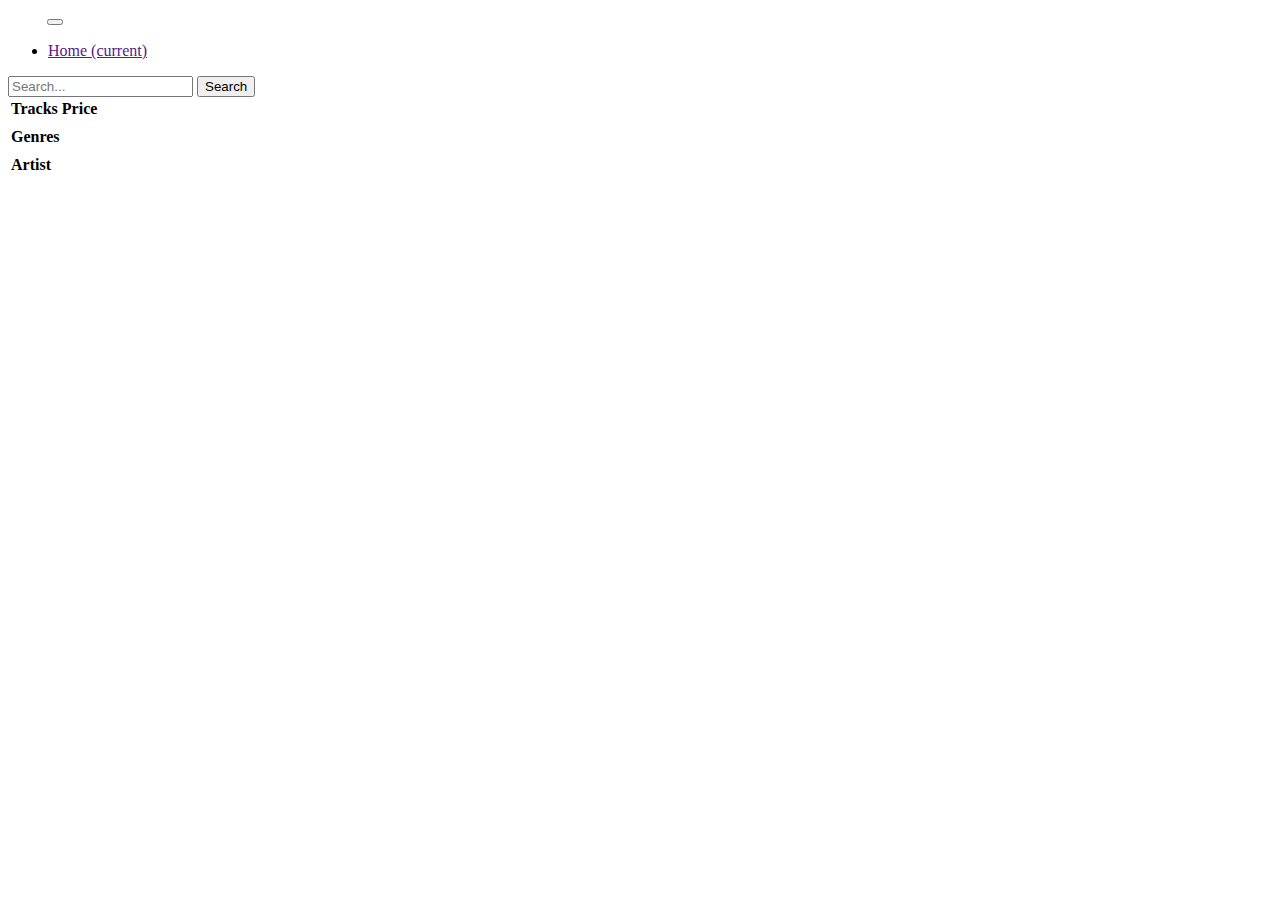
<file: src/main/resources/templates/index.html>
<!DOCTYPE html>
<html lang="en" xmlns:th="http://www.thymeleaf.org">
<link rel="stylesheet" th:href="@{/css/bootstrap.min.css}">
<link rel="stylesheet" th:href="@{/css/main.css}">
<script th:src="@{/js/bootstrap.min.js}"></script>
<head>
    <meta charset="UTF-8">
    <title>TTunes</title>
</head>
<body>
<nav class="navbar navbar-expand-md navbar-dark fixed-top bg-dark">
    <a class="navbar-brand" href="/"><img style="width: 35px" th:src="@{/img/thymeleaf.png}" alt=""></a>
    <button class="navbar-toggler" type="button" data-toggle="collapse" data-target="#navbarsExampleDefault"
            aria-controls="navbarsExampleDefault" aria-expanded="false" aria-label="Toggle navigation">
        <span class="navbar-toggler-icon"></span>
    </button>

    <div class="collapse navbar-collapse" id="navbarsExampleDefault">
        <ul class="navbar-nav mr-auto">
            <li class="nav-item active">
                <a class="nav-link" href="">Home <span class="sr-only">(current)</span></a>
            </li>
        </ul>
        <form action="/search" class="form-inline">
            <div class="form-group">
                <input type="text" class="form-control" name="track" placeholder="Search..." required>
                <input type="submit" value="Search" class="btn btn-primary">
            </div>
        </form>
    </div>

</nav>

<div class="jumbotron">

    <div class="container inner-padded">
        <div class="row">
            <div class="col">
                <div class="card shadow-lg p-3 mb-5 bg-transparent rounded">
                    <table style="align-items: center" class="table table-striped table-primary">
                        <thead class="ttop">
                        <tr class="table-info">
                            <th> Tracks</th>
                            <th> Price</th>
                        </tr>
                        <tbody>
                        <tr th:each="track : ${tracks}" th:style="'font-weight:normal;'">
                            <td th:text="${track.getName()}"></td>
                            <td th:text="${track.getPrice()}"></td>
                        </tr>
                        </tbody>
                        </thead>
                    </table>
                </div>
            </div>

            <div class="col">
                <div class="card shadow-lg p-3 mb-5 bg-transparent rounded">
                    <table style="align-items: center" class="table table-striped table-primary">
                        <thead class="ttop">
                        <tr class="table-info">
                            <th> Genres</th>
                        </tr>
                        <tbody>
                        <tr th:each="genre : ${genres}" th:style="'font-weight:normal;'">
                            <td th:text="${genre.getName()}"></td>
                        </tr>
                        </tbody>
                        </thead>
                    </table>
                </div>
            </div>

            <div class="col">
                <div class="card shadow-lg p-3 mb-5 bg-transparent rounded">
                    <table style="align-items: center" class="table table-striped table-primary">
                        <thead class="ttop">
                        <tr class="table-info">
                            <th> Artist</th>
                        </tr>
                        <tbody>
                        <tr th:each="artist : ${artists}" th:style="'font-weight:normal;'">
                            <td th:text="${artist.getName()}"></td>
                        </tr>
                        </tbody>
                        </thead>
                    </table>
                </div>
            </div>
        </div>
    </div>
</div>

</body>
</html>
</file>
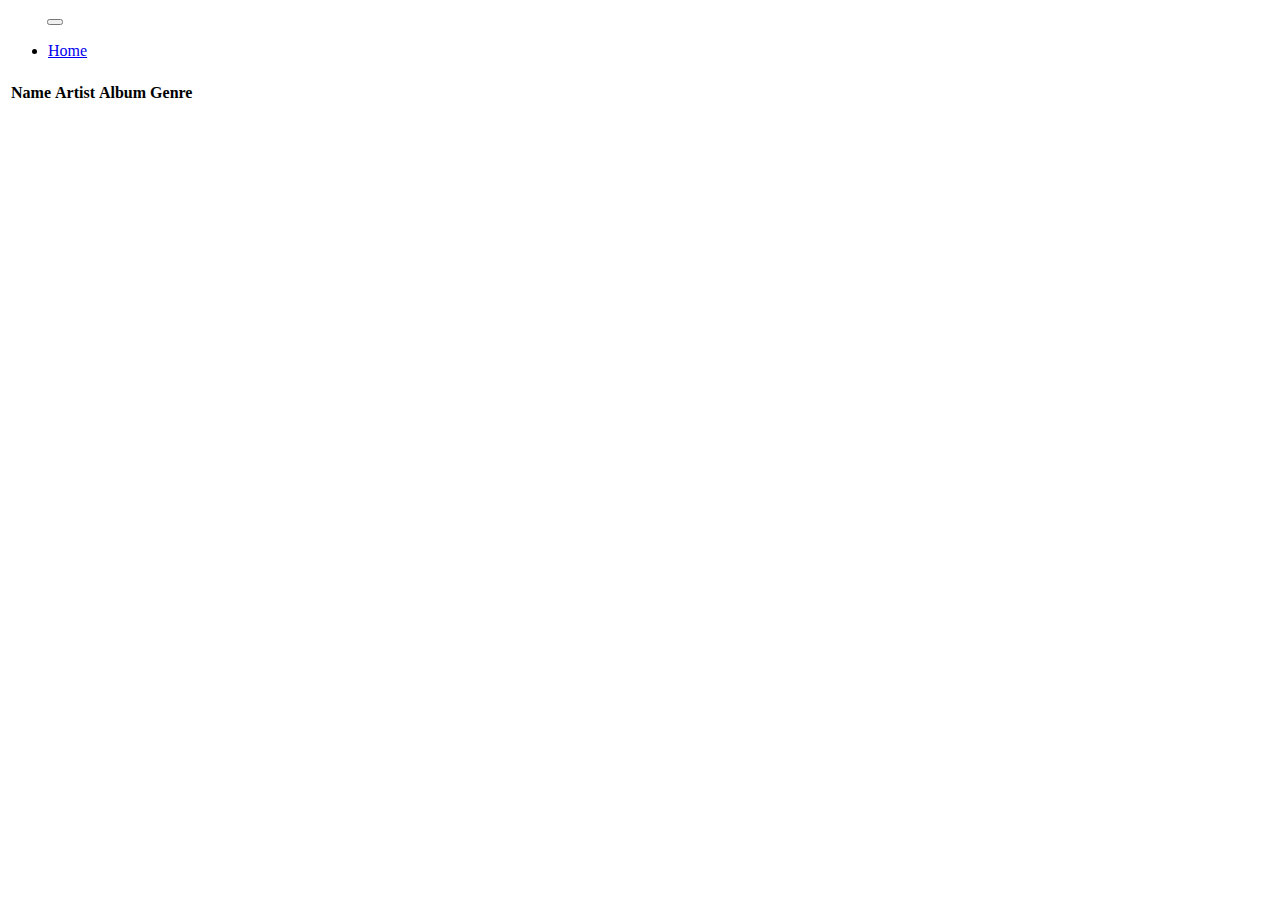
<file: src/main/resources/templates/search.html>
<!DOCTYPE html>
<html lang="en" xmlns:th="http://www.thymeleaf.org">
<link rel="stylesheet" th:href="@{/css/bootstrap.min.css}">
<link rel="stylesheet" th:href="@{/css/main.css}">
<script th:src="@{/js/bootstrap.min.js}"></script>
<head>
    <meta charset="UTF-8">
    <title>View customers</title>
</head>
<body>
<nav class="navbar navbar-expand-md navbar-dark fixed-top bg-dark">
    <a class="navbar-brand" href="/home"><img style="width: 35px" th:src="@{/img/thymeleaf.png}" alt=""></a>
    <button class="navbar-toggler" type="button" data-toggle="collapse" data-target="#navbarsExampleDefault"
            aria-controls="navbarsExampleDefault" aria-expanded="false" aria-label="Toggle navigation">
        <span class="navbar-toggler-icon"></span>
    </button>

    <div class="collapse navbar-collapse" id="navbarsExampleDefault">
        <ul class="navbar-nav mr-auto">
            <li class="nav-item active">
                <a class="nav-link" href="/home">Home</a>
            </li>
        </ul>
    </div>
</nav>

<div class="jumbotron">
    <div class="container">
        <h1 class="display-3" th:text="${searchResult}"></h1>
    </div>

    <div class="container inner-padded">
        <div class="row">
            <div class="col">
                <div class="card shadow-lg p-3 mb-5 bg-transparent rounded">
                    <table style="align-items: center" class="table table-striped table-primary">
                        <thead class="ttop">
                        <tr class="table-info">
                            <th> Name</th>
                            <th> Artist</th>
                            <th> Album</th>
                            <th> Genre</th>

                        </tr>
                        <tbody>
                        <tr th:each="track : ${tracks}" th:style="'font-weight:normal;'">
                            <td th:text="${track.getName()}"></td>
                            <td th:text="${track.getArtist()}"></td>
                            <td th:text="${track.getAlbum()}"></td>
                            <td th:text="${track.getGenre()}"></td>

                        </tr>
                        </tbody>
                        </thead>
                    </table>
                </div>
            </div>

        </div>
    </div>
</div>

</body>
</html>
</file>
